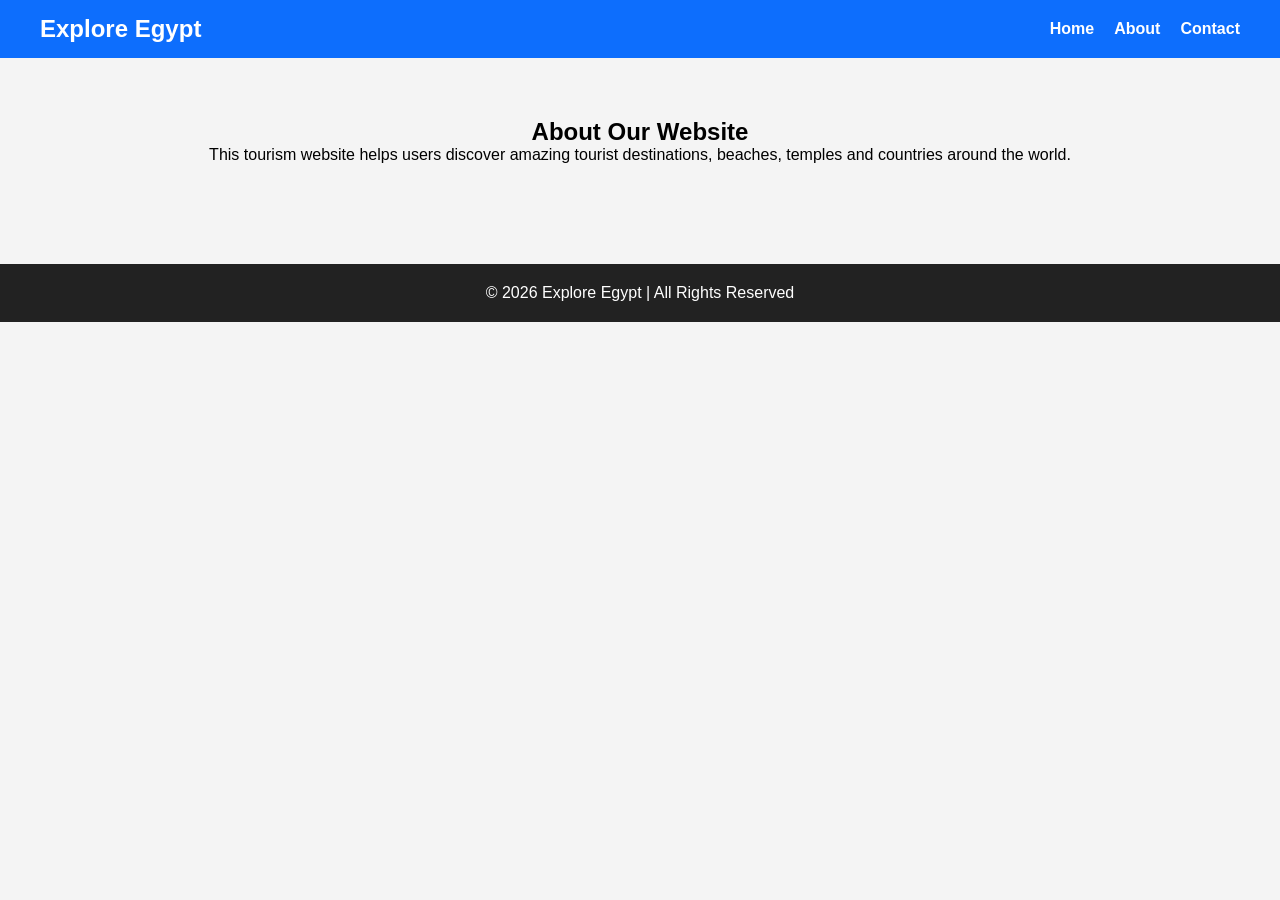
<file: about.html>
<!DOCTYPE html>
<html lang="en">
<head>
  <meta charset="UTF-8">
  <meta name="viewport" content="width=device-width, initial-scale=1.0">
  <title>About</title>
  <link rel="stylesheet" href="style.css">
</head>
<body>

<nav class="navbar">

  <h1>Explore Egypt</h1>

  <ul>
    <li><a href="index.html">Home</a></li>
    <li><a href="about.html">About</a></li>
    <li><a href="contact.html">Contact</a></li>
  </ul>

</nav>

<section class="about">

  <h2>About Our Website</h2>

  <p>
    This tourism website helps users discover amazing tourist destinations,
    beaches, temples and countries around the world.
  </p>

</section>

<footer>

  <p>
    © 2026 Explore Egypt | All Rights Reserved
  </p>

</footer>

</body>
</html>
</file>
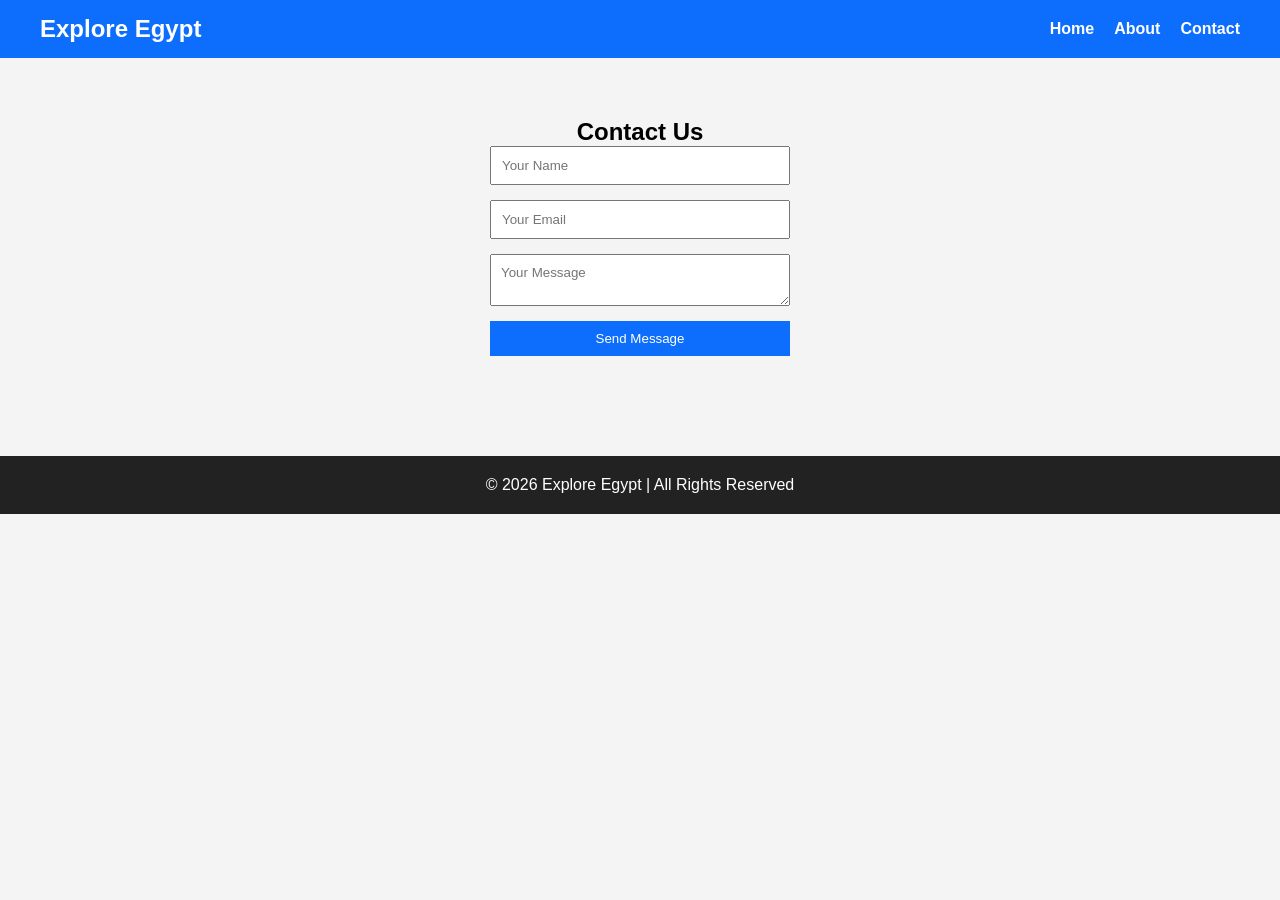
<file: contact.html>
<!DOCTYPE html>
<html lang="en">
<head>
  <meta charset="UTF-8">
  <meta name="viewport" content="width=device-width, initial-scale=1.0">
  <title>Contact</title>
  <link rel="stylesheet" href="style.css">
</head>
<body>

<nav class="navbar">

  <h1>Explore Egypt</h1>

  <ul>
    <li><a href="index.html">Home</a></li>
    <li><a href="about.html">About</a></li>
    <li><a href="contact.html">Contact</a></li>
  </ul>

</nav>

<section class="contact-section">

  <h2>Contact Us</h2>

  <form>

    <input
      type="text"
      placeholder="Your Name"
      required
    >

    <input
      type="email"
      placeholder="Your Email"
      required
    >

    <textarea
      placeholder="Your Message"
    ></textarea>

    <button type="submit">
      Send Message
    </button>

  </form>

</section>

<footer>

  <p>
    © 2026 Explore Egypt | All Rights Reserved
  </p>

</footer>

</body>
</html>
</file>
<file: style.css>
* {
  margin: 0;
  padding: 0;
  box-sizing: border-box;
  font-family: Arial, sans-serif;
}

body {
  background: #f4f4f4;
}

.navbar {
  background: #0d6efd;
  color: white;
  display: flex;
  justify-content: space-between;
  align-items: center;
  padding: 15px 40px;
  flex-wrap: wrap;
}

.navbar ul {
  display: flex;
  list-style: none;
  gap: 20px;
}

.navbar a {
  color: white;
  text-decoration: none;
  font-weight: bold;
}

.nav-search {
  display: flex;
  gap: 10px;
}

.nav-search input {
  padding: 10px;
  border: none;
  border-radius: 5px;
}

.nav-search button {
  padding: 10px 15px;
  border: none;
  border-radius: 5px;
  cursor: pointer;
  font-weight: bold;
}

.clear-btn {
  background: crimson;
  color: white;
}

.hero {
  height: 70vh;
  background:
    linear-gradient(rgba(0,0,0,0.5), rgba(0,0,0,0.5)),
    url('https://images.unsplash.com/photo-1507525428034-b723cf961d3e');

  background-size: cover;
  background-position: center;

  display: flex;
  flex-direction: column;
  justify-content: center;
  align-items: center;

  color: white;
  text-align: center;
}

.hero h2 {
  font-size: 50px;
  margin-bottom: 20px;
}

#result {
  padding: 40px;
}

.section-title {
  text-align: center;
  color: #0d6efd;
  margin-bottom: 30px;
  font-size: 35px;
}

.cards {
  display: flex;
  justify-content: center;
  gap: 30px;
  flex-wrap: wrap;
}

.card {
  width: 300px;
  background: white;
  border-radius: 10px;
  overflow: hidden;
  box-shadow: 0 4px 10px rgba(0,0,0,0.2);
}

.card img {
  width: 100%;
  height: 200px;
  object-fit: cover;
}

.card h3 {
  padding: 15px;
}

.card p {
  padding: 0 15px 20px;
}

.about,
.contact-section {
  padding: 60px;
  text-align: center;
}

.contact-section form {
  width: 300px;
  margin: auto;
  display: flex;
  flex-direction: column;
  gap: 15px;
}

.contact-section input,
.contact-section textarea {
  padding: 10px;
}

.contact-section button {
  padding: 10px;
  background: #0d6efd;
  color: white;
  border: none;
}

footer {
  background: #222;
  color: white;
  text-align: center;
  padding: 20px;
  margin-top: 40px;
}
</file>
